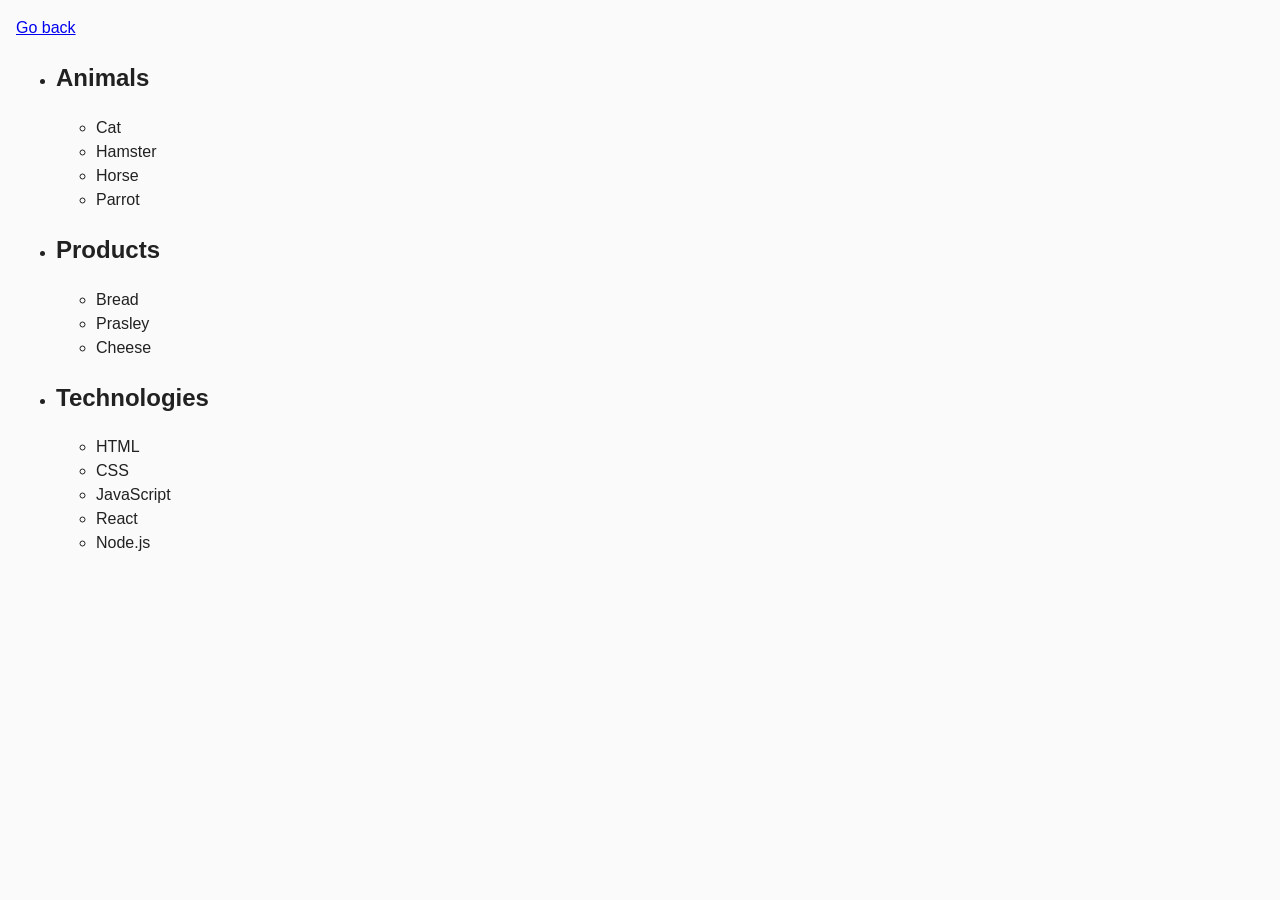
<file: task-1.html>
<!DOCTYPE html>
<html lang="en">
  <head>
    <meta charset="UTF-8" />
    <meta http-equiv="X-UA-Compatible" content="IE=edge" />
    <meta name="viewport" content="width=device-width, initial-scale=1.0" />
    <title>Task 1</title>
    <link rel="stylesheet" href="./css/common.css" />
  </head>
  <body>
    <p><a href="./index.html">Go back</a></p>

    <ul id="categories">
      <li class="item">
        <h2>Animals</h2>

        <ul>
          <li>Cat</li>
          <li>Hamster</li>
          <li>Horse</li>
          <li>Parrot</li>
        </ul>
      </li>
      <li class="item">
        <h2>Products</h2>

        <ul>
          <li>Bread</li>
          <li>Prasley</li>
          <li>Cheese</li>
        </ul>
      </li>
      <li class="item">
        <h2>Technologies</h2>

        <ul>
          <li>HTML</li>
          <li>CSS</li>
          <li>JavaScript</li>
          <li>React</li>
          <li>Node.js</li>
        </ul>
      </li>
    </ul>

    <script src="./js/task-1.js" type="module"></script>
  </body>
</html>
</file>
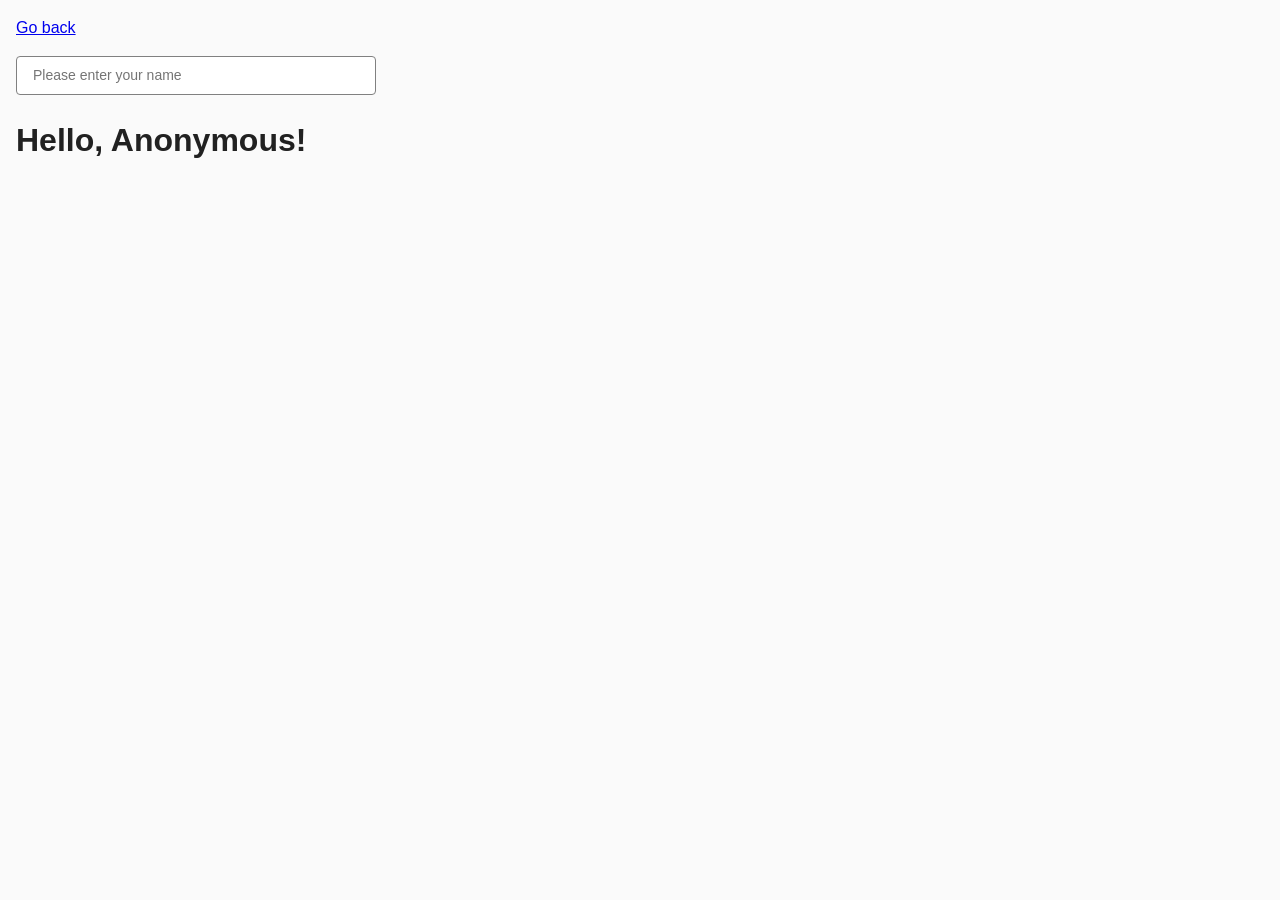
<file: task-3.html>
<!doctype html>
<html lang="en">
  <head>
    <meta charset="UTF-8" />
    <meta http-equiv="X-UA-Compatible" content="IE=edge" />
    <meta name="viewport" content="width=device-width, initial-scale=1.0" />
    <title>Task 3</title>
    <link rel="stylesheet" href="./css/common.css" />
  </head>
  <body>
    <p><a href="./index.html">Go back</a></p>

    <input
      class="name-input"
      type="text"
      id="name-input"
      placeholder="Please enter your name"
    />
    <h1>Hello, <span id="name-output">Anonymous</span>!</h1>

    <script src="./js/task-3.js" type="module"></script>
  </body>
</html>
</file>
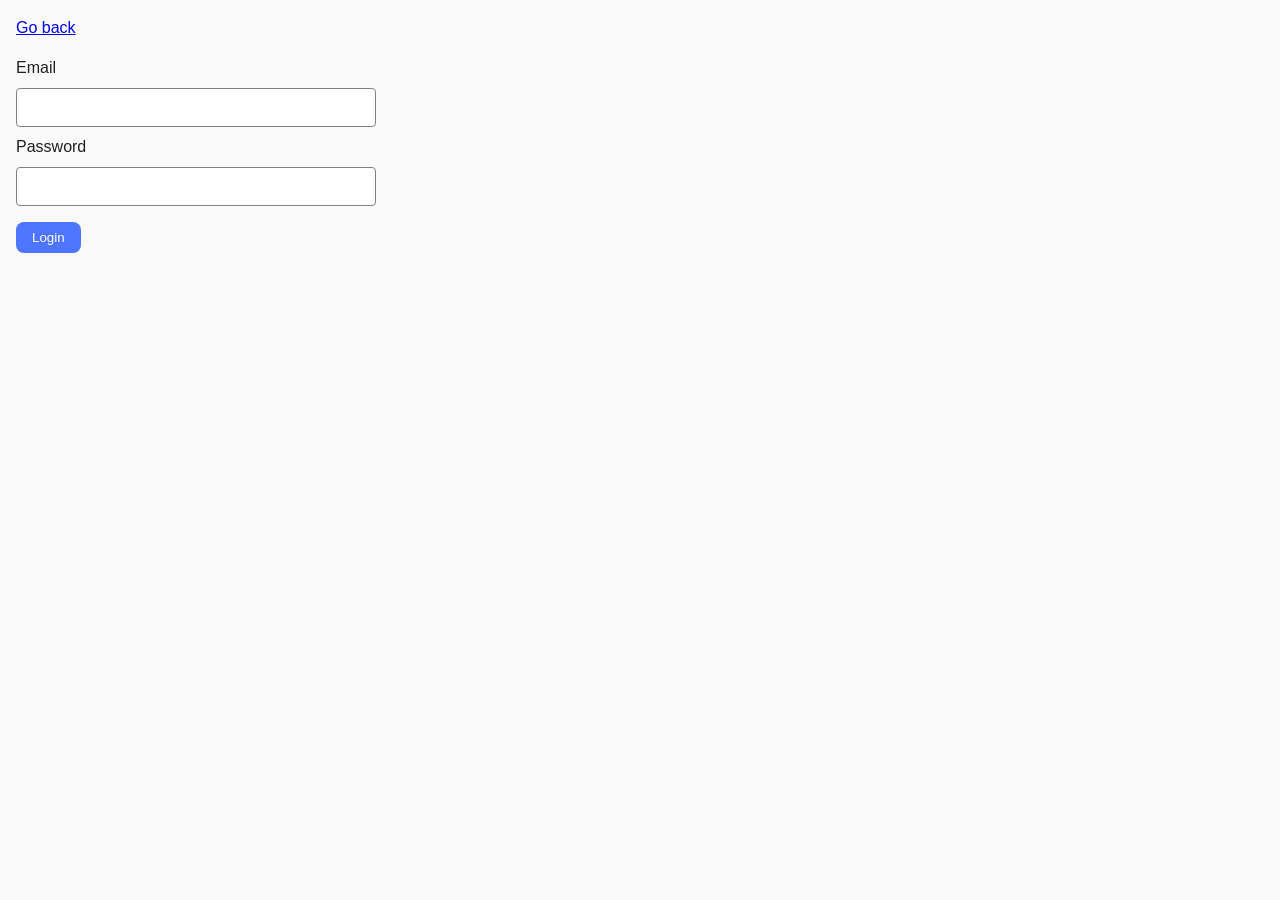
<file: task-4.html>
<!DOCTYPE html>
<html lang="en">
  <head>
    <meta charset="UTF-8" />
    <meta http-equiv="X-UA-Compatible" content="IE=edge" />
    <meta name="viewport" content="width=device-width, initial-scale=1.0" />
    <title>Task 4</title>
    <link rel="stylesheet" href="./css/common.css" />
  </head>
  <body>
    <p><a href="./index.html">Go back</a></p>

    <form class="login-form">
      <label>
        Email
        <input type="email" name="email" />
      </label>
      <label>
        Password
        <input type="password" name="password" />
      </label>
      <button type="submit">Login</button>
    </form>

    <script src="./js/task-4.js" type="module"></script>
  </body>
</html>
</file>
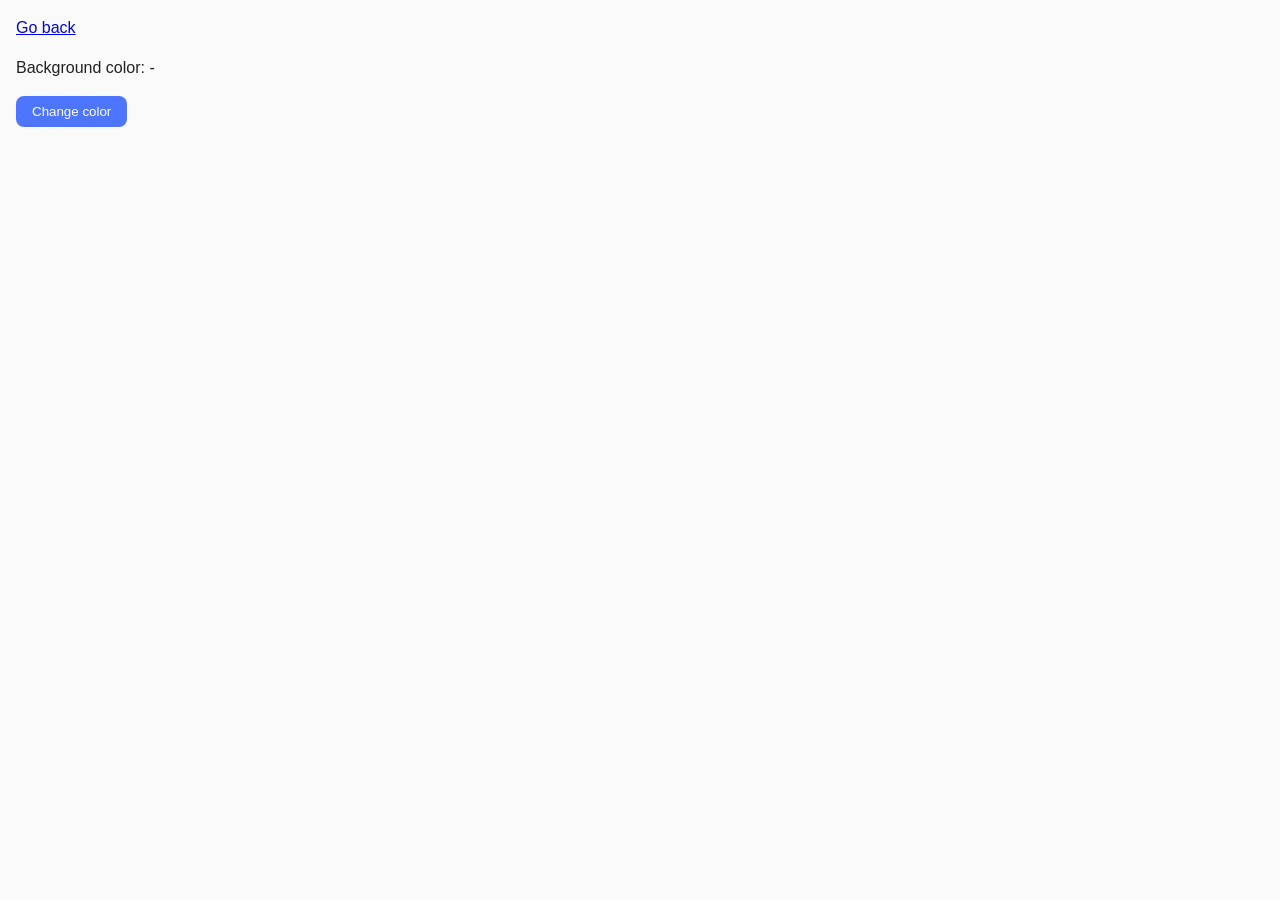
<file: task-5.html>
<!DOCTYPE html>
<html lang="en">
  <head>
    <meta charset="UTF-8" />
    <meta http-equiv="X-UA-Compatible" content="IE=edge" />
    <meta name="viewport" content="width=device-width, initial-scale=1.0" />
    <title>Task 5</title>
    <link rel="stylesheet" href="./css/common.css" />
  </head>
  <body>
    <p><a href="./index.html">Go back</a></p>

    <div class="widget">
      <p>Background color: <span class="color">-</span></p>
      <button type="button" class="change-color">Change color</button>
    </div>

    <script src="./js/task-5.js" type="module"></script>
  </body>
</html>
</file>
<file: css/common.css>
* {
  box-sizing: border-box;
}

body {
  margin: 16px;
  font-family:
    -apple-system, BlinkMacSystemFont, 'Segoe UI', Roboto, Oxygen, Ubuntu,
    Cantarell, 'Open Sans', 'Helvetica Neue', sans-serif;
  -webkit-font-smoothing: antialiased;
  -moz-osx-font-smoothing: grayscale;
  background-color: #fafafa;
  color: #212121;
  line-height: 1.5;
}

.gallery {
  display: flex;
  flex-wrap: wrap;
  justify-content: center;
  column-gap: 12px;
  row-gap: 48px;
  max-width: 1128px;
  list-style-type: none;
  margin: 0 auto;
  padding: 0;
}

.gallery-item {
  width: 360px;
  height: 300px;
}

.gallery-image {
  display: block;
  width: 100%;
  height: 100%;
  object-fit: cover;
}

input {
  width: 360px;
  padding: 8px 16px;
  border-radius: 5px;
  border: 1px solid #808080;
  border-radius: 4px;
  outline: none;
  font-family: Montserrat, sans-serif;
  font-size: 14px;
  line-height: 1.5;
  transition: border-color 250ms ease;
}

input:hover,
input:focus {
  border-color: #000;
}

.login-form label {
  display: flex;
  flex-direction: column;
  gap: 8px;
}

.login-form label:not(:first-child) {
  margin-top: 8px;
}

button {
  padding: 8px 16px;

  font-family: 'Montserrat', sans-serif;
  color: #ffffff;

  border-radius: 8px;
  border: none;
  background-color: #4e75ff;

  transition: background-color 250ms ease;
}

button:hover,
button:focus {
  background-color: #6c8cff;
}

.login-form > button {
  margin-top: 16px;
}
</file>
